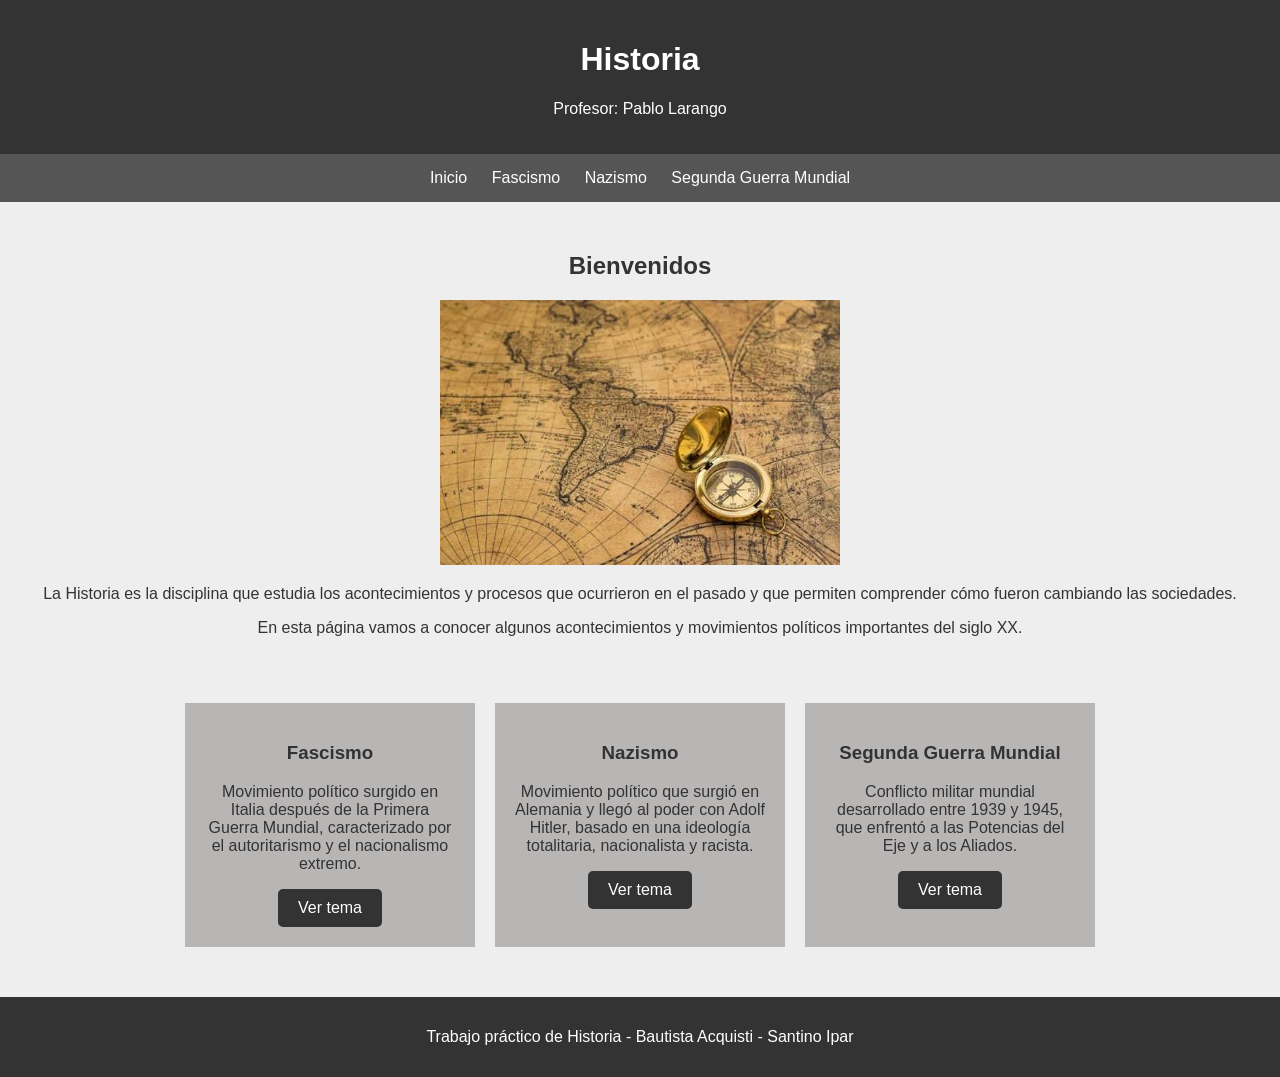
<file: index.html>
<!DOCTYPE html>
<html lang="es">
<head>
    <meta charset="UTF-8">
    <meta name="viewport" content="width=device-width, initial-scale=1.0">
    <title>Historia - Página Principal</title>
    <link rel="stylesheet" href="styles.css">
</head>

<body>

    <header id="header">
        <h1>Historia</h1>
        <p>Profesor: Pablo Larango</p>
    </header>

    <nav id="nav">
        <a href="index.html">Inicio</a>
        <a href="pagina1.html">Fascismo</a>
        <a href="pagina2.html">Nazismo</a>
        <a href="pagina3.html">Segunda Guerra Mundial</a>
    </nav>

    <section id="presentacion">
        <h2>Bienvenidos</h2>

        <img id="historia" src="img/historia.jpg" alt="Imagen Historia">

        <div id="texto">
            <p>
                La Historia es la disciplina que estudia los acontecimientos
                y procesos que ocurrieron en el pasado y que permiten
                comprender cómo fueron cambiando las sociedades.
            </p>

            <p>
                En esta página vamos a conocer algunos acontecimientos
                y movimientos políticos importantes del siglo XX.
            </p>
        </div>
    </section>

    <section id="tarjetas">

        <div id="fascismo">
            <h3>Fascismo</h3>
            <p>
                Movimiento político surgido en Italia después de la Primera
                Guerra Mundial, caracterizado por el autoritarismo y el
                nacionalismo extremo.
            </p>

            <a class="boton" href="pagina1.html">
                Ver tema
            </a>
        </div>

        <div id="nazismo">
            <h3>Nazismo</h3>
            <p>
                Movimiento político que surgió en Alemania y llegó al poder
                con Adolf Hitler, basado en una ideología totalitaria,
                nacionalista y racista.
            </p>

            <a class="boton" href="pagina2.html">
                Ver tema
            </a>
        </div>

        <div class="segunda-guerra">
            <h3>Segunda Guerra Mundial</h3>
            <p>
                Conflicto militar mundial desarrollado entre 1939 y 1945,
                que enfrentó a las Potencias del Eje y a los Aliados.
            </p>

            <a class="boton" href="pagina3.html">
                Ver tema
            </a>
        </div>

    </section>

    <footer id="footer">
        <p>Trabajo práctico de Historia - Bautista Acquisti - Santino Ipar</p>
    </footer>

</body>
</html>
</file>
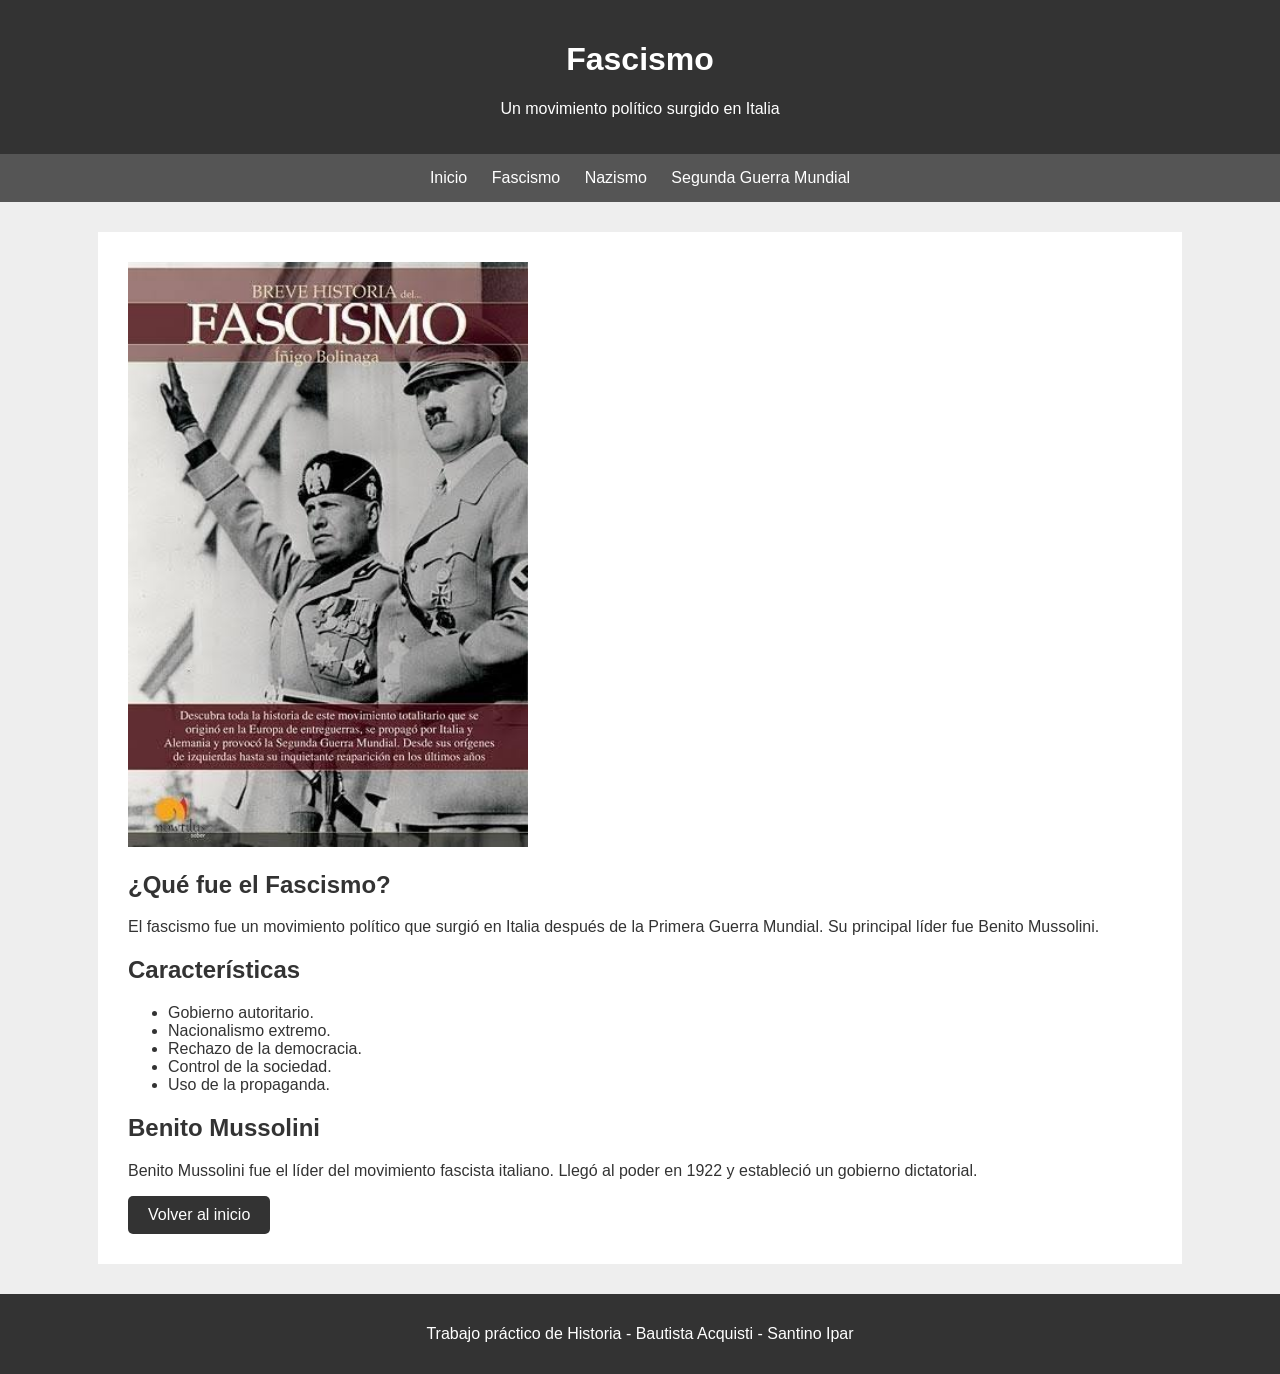
<file: pagina1.html>
<!DOCTYPE html>
<html lang="es">

<head>
    <meta charset="UTF-8">
    <title>Fascismo</title>
    <link rel="stylesheet" href="styles.css">
</head>

<body>

    <header id="header">
        <h1>Fascismo</h1>
        <p>Un movimiento político surgido en Italia</p>
    </header>

    <nav id="nav">
        <a href="index.html">Inicio</a>
        <a href="pagina1.html">Fascismo</a>
        <a href="pagina2.html">Nazismo</a>
        <a href="pagina3.html">Segunda Guerra Mundial</a>
    </nav>

    <div id="contenido">

        <img src="img/fascismo.jpg" alt="Imagen fascismo">

        <h2>¿Qué fue el Fascismo?</h2>

        <p>
            El fascismo fue un movimiento político que surgió en Italia
            después de la Primera Guerra Mundial. Su principal líder fue
            Benito Mussolini.
        </p>

        <h2>Características</h2>

        <ul>
            <li>Gobierno autoritario.</li>
            <li>Nacionalismo extremo.</li>
            <li>Rechazo de la democracia.</li>
            <li>Control de la sociedad.</li>
            <li>Uso de la propaganda.</li>
        </ul>

        <h2>Benito Mussolini</h2>

        <p>
            Benito Mussolini fue el líder del movimiento fascista italiano.
            Llegó al poder en 1922 y estableció un gobierno dictatorial.
        </p>

        <a class="boton" href="index.html">Volver al inicio</a>

    </div>

    <footer id="footer">
        <p>Trabajo práctico de Historia - Bautista Acquisti - Santino Ipar</p>
    </footer>

</body>

</html>
</file>
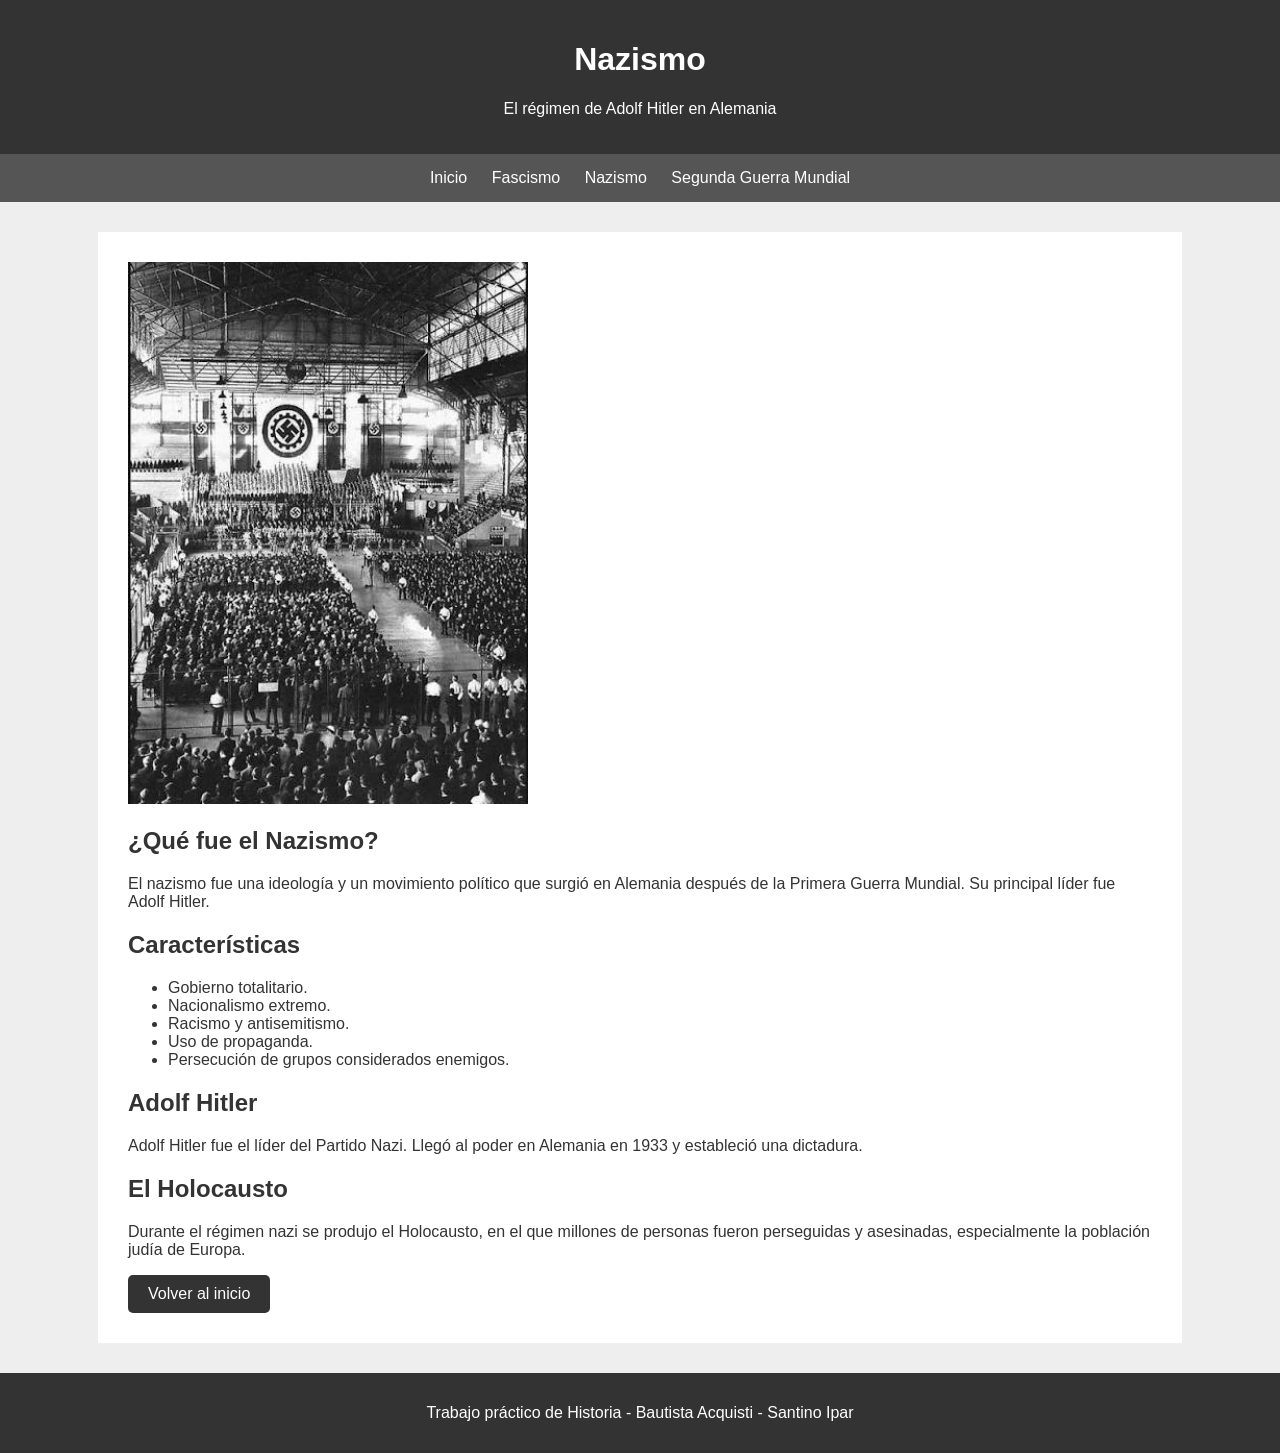
<file: pagina2.html>
<!DOCTYPE html>
<html lang="es">

<head>
    <meta charset="UTF-8">
    <title>Nazismo</title>
    <link rel="stylesheet" href="styles.css">
</head>

<body>

    <header id="header">
        <h1>Nazismo</h1>
        <p>El régimen de Adolf Hitler en Alemania</p>
    </header>

    <nav id="nav">
        <a href="index.html">Inicio</a>
        <a href="pagina1.html">Fascismo</a>
        <a href="pagina2.html">Nazismo</a>
        <a href="pagina3.html">Segunda Guerra Mundial</a>
    </nav>

    <div id="contenido">

        <img src="img/nazismo.jpg" alt="Imagen nazismo">

        <h2>¿Qué fue el Nazismo?</h2>

        <p>
            El nazismo fue una ideología y un movimiento político que
            surgió en Alemania después de la Primera Guerra Mundial.
            Su principal líder fue Adolf Hitler.
        </p>

        <h2>Características</h2>

        <ul>
            <li>Gobierno totalitario.</li>
            <li>Nacionalismo extremo.</li>
            <li>Racismo y antisemitismo.</li>
            <li>Uso de propaganda.</li>
            <li>Persecución de grupos considerados enemigos.</li>
        </ul>

        <h2>Adolf Hitler</h2>

        <p>
            Adolf Hitler fue el líder del Partido Nazi. Llegó al poder
            en Alemania en 1933 y estableció una dictadura.
        </p>

        <h2>El Holocausto</h2>

        <p>
            Durante el régimen nazi se produjo el Holocausto, en el que
            millones de personas fueron perseguidas y asesinadas,
            especialmente la población judía de Europa.
        </p>

        <a class="boton" href="index.html">Volver al inicio</a>

    </div>

    <footer id="footer">
        <p>Trabajo práctico de Historia - Bautista Acquisti - Santino Ipar</p>
    </footer>

</body>

</html>
</file>
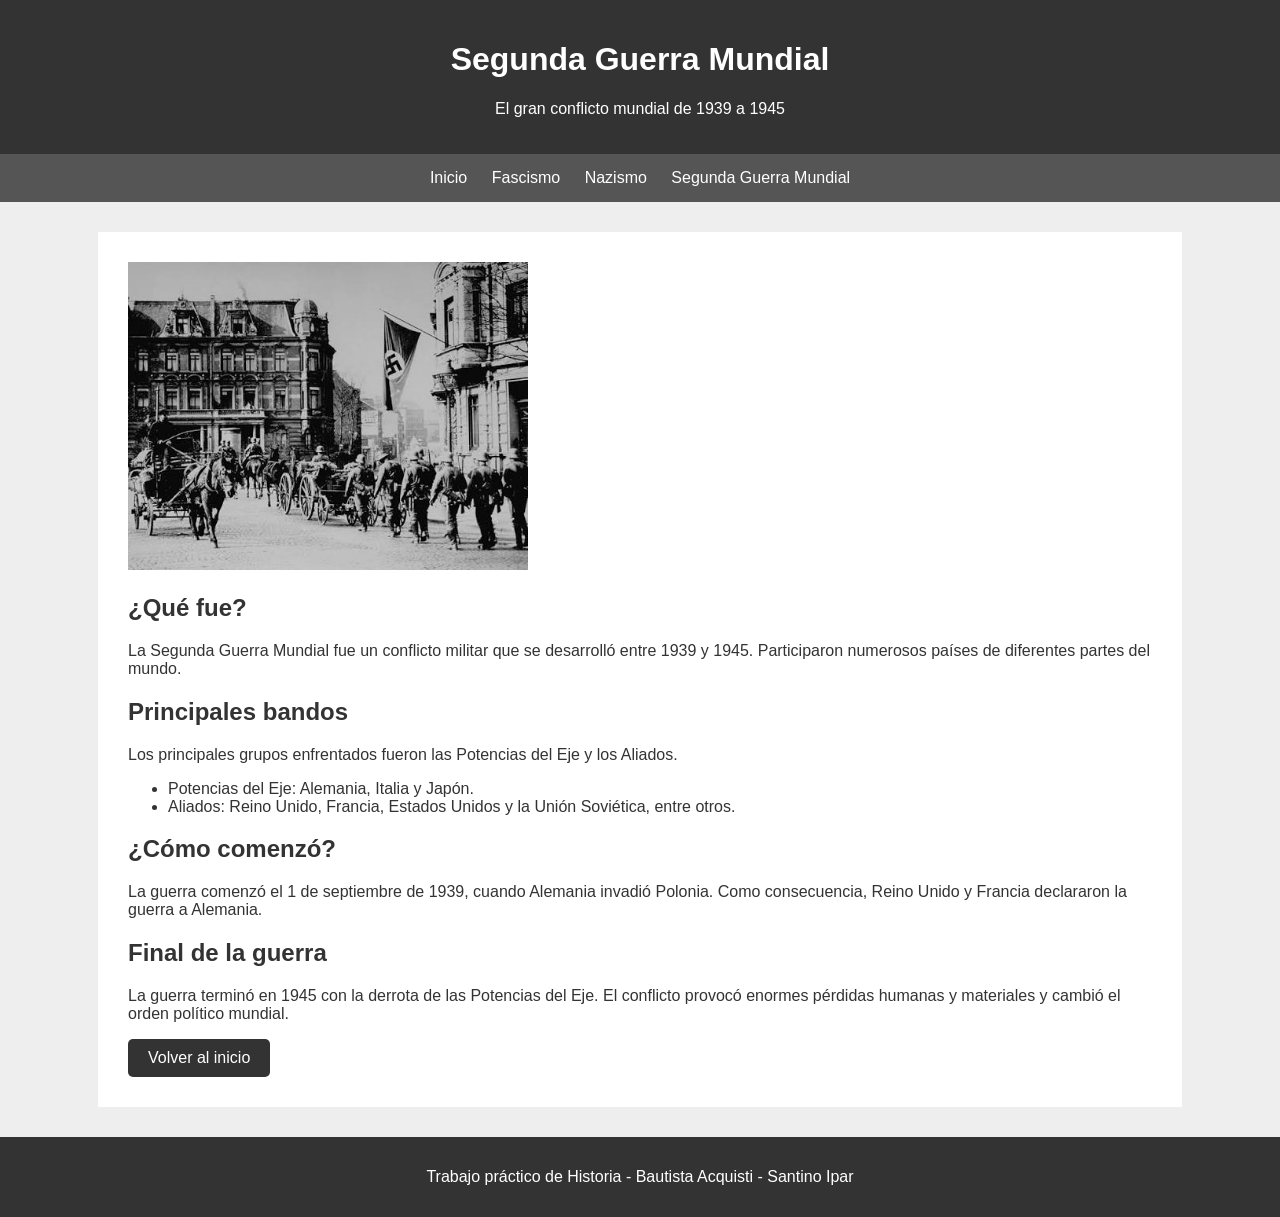
<file: pagina3.html>
<!DOCTYPE html>
<html lang="es">

<head>
    <meta charset="UTF-8">
    <title>Segunda Guerra Mundial</title>
    <link rel="stylesheet" href="styles.css">
</head>

<body>

    <header id="header">
        <h1>Segunda Guerra Mundial</h1>
        <p>El gran conflicto mundial de 1939 a 1945</p>
    </header>

    <nav id="nav">
        <a href="index.html">Inicio</a>
        <a href="pagina1.html">Fascismo</a>
        <a href="pagina2.html">Nazismo</a>
        <a href="pagina3.html">Segunda Guerra Mundial</a>
    </nav>

    <div id="contenido">

        <img src="img/segundaguerra.jpg" alt="Imagen segunda guerra mundial">

        <h2>¿Qué fue?</h2>

        <p>
            La Segunda Guerra Mundial fue un conflicto militar que se
            desarrolló entre 1939 y 1945. Participaron numerosos países
            de diferentes partes del mundo.
        </p>

        <h2>Principales bandos</h2>

        <p>
            Los principales grupos enfrentados fueron las Potencias del
            Eje y los Aliados.
        </p>

        <ul>
            <li>Potencias del Eje: Alemania, Italia y Japón.</li>
            <li>Aliados: Reino Unido, Francia, Estados Unidos y la Unión Soviética, entre otros.</li>
        </ul>

        <h2>¿Cómo comenzó?</h2>

        <p>
            La guerra comenzó el 1 de septiembre de 1939, cuando Alemania
            invadió Polonia. Como consecuencia, Reino Unido y Francia
            declararon la guerra a Alemania.
        </p>

        <h2>Final de la guerra</h2>

        <p>
            La guerra terminó en 1945 con la derrota de las Potencias
            del Eje. El conflicto provocó enormes pérdidas humanas y
            materiales y cambió el orden político mundial.
        </p>

        <a class="boton" href="index.html">Volver al inicio</a>

    </div>

    <footer id="footer">
        <p>Trabajo práctico de Historia - Bautista Acquisti - Santino Ipar</p>
    </footer>

</body>

</html>
</file>
<file: styles.css>
body {
    font-family: Arial;
    background-color: #eeeeee;
    color: #333333;
    margin: 0;
}

#header {
    background-color: #333333;
    color: white;
    text-align: center;
    padding: 20px;
}

#nav {
    background-color: #555555;
    text-align: center;
    padding: 15px;
}

#nav a {
    color: white;
    text-decoration: none;
    margin: 10px;
}

#nav a:hover {
    color: rgb(26, 26, 24);
}

#presentacion { 
    text-align: center;
    padding: 30px;
}

#presentacion img {
    width: 400px;
}

#tarjetas {
    display: flex;
    justify-content: center;
    gap: 20px;
    padding: 20px;
}

#tarjetas div {
    background-color: rgb(184, 181, 181);
    padding: 20px;
    width: 250px;
    text-align: center;
}

#contenido {
    background-color: white;
    padding: 30px;
    margin: 30px auto;
    width: 80%;
}

#contenido img {
    width: 400px;
}

.boton {
    display: inline-block;
    padding: 10px 20px;
    background-color: #333;
    color: white;
    text-decoration: none;
    border-radius: 5px;
}

.boton:hover {
    background-color: #555;
}


#footer {
    background-color: #333333;
    color: white;
    text-align: center;
    padding: 15px;
    margin-top: 30px;
}
</file>
